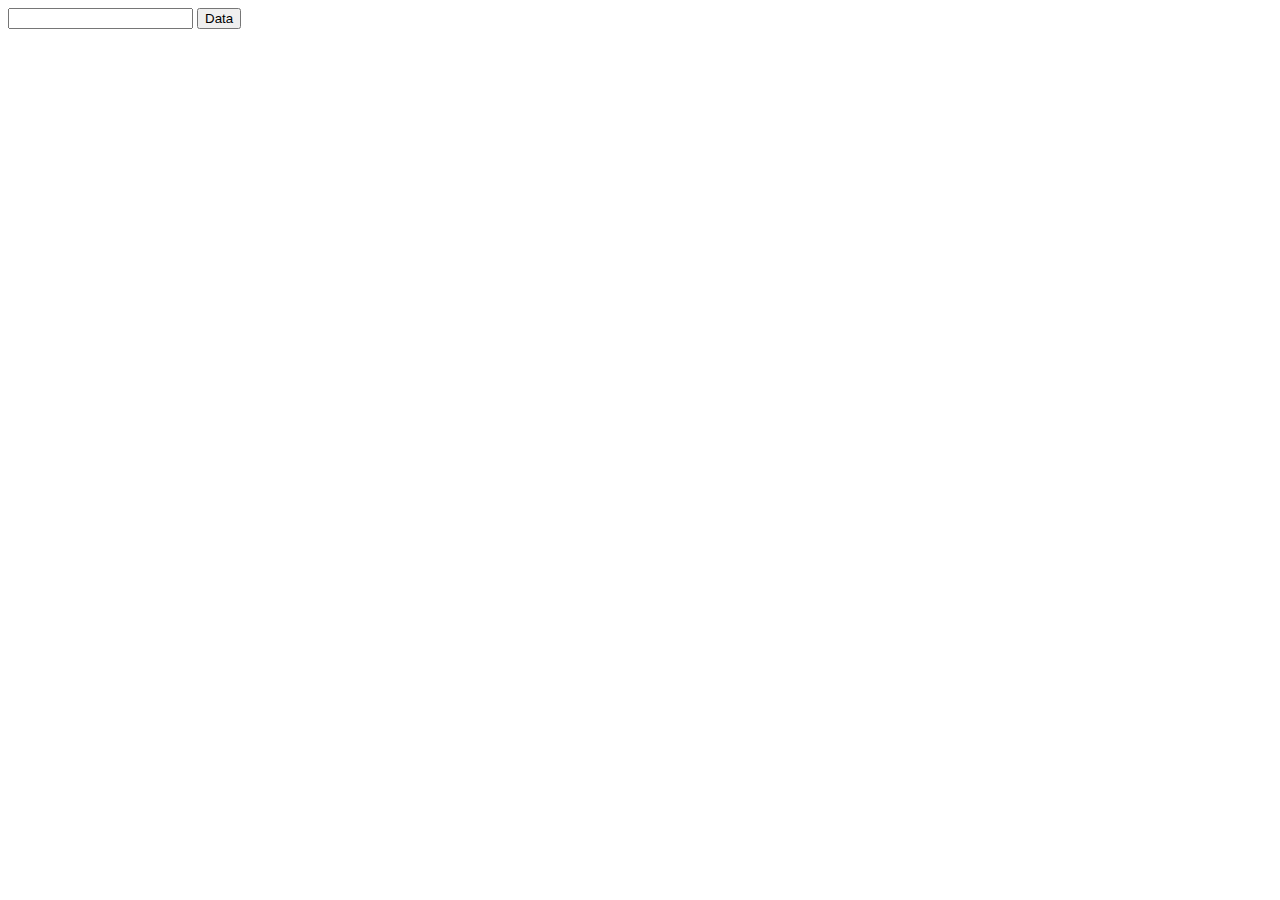
<file: reserves/codethatcalendar2.html>
<html>
	<head>
		<title>Trieu un dia</title>
	</head>
	<link href="ctc.css" rel="stylesheet" type="text/css"/>
		<script language="javascript" src="script/codethatcalendarstd.js"></script>
		<script language="javascript" src="script/scroller_exca.js"></script>
		<script language="javascript">var c1 = new CodeThatCalendar(caldef1);</script>
		<script language="javascript" src="script/scripts.js"></script>
		<script language="javascript">alert("%s");</script>
	<body>
	<form>
		<input readonly type=text name="data_final"/> <input type="button" onClick="c1.popup('data_final')" value="Data"/>
	</form>
	</body>
</html>
</file>
<file: reserves/ctc.css>
.clsBody
{
    BORDER-RIGHT: #DAC6D7 thin solid;
    BORDER-TOP: #C6D7DA thin solid;
    BORDER-LEFT: #C6D7DA thin solid;
    BORDER-BOTTOM: #C6D7DA thin solid;
}

.clsCurrentWeek {
	BORDER-TOP: #c6d7da thin solid; FONT-WEIGHT: bold; FONT-SIZE: 12px; COLOR: #ffffff; BORDER-BOTTOM: #c6d7da thin solid; FONT-FAMILY: Tahoma, Arial, Helvetica, sans-serif; WHITE-SPACE: nowrap; BACKGROUND-COLOR: #8cc6ff; TEXT-DECORATION: none
}

.clsCurrentWeek2 {
	BORDER-TOP: #c6d7da thin solid; FONT-WEIGHT: bold; FONT-SIZE: 12px; COLOR: #000000; BORDER-BOTTOM: #c6d7da thin solid; FONT-FAMILY: Tahoma, Arial, Helvetica, sans-serif; WHITE-SPACE: nowrap; TEXT-DECORATION: none
}

.clsDayName {
	font-size: 12px;
	color: #0c0b5f;
	font-family: Tahoma, Arial, Helvetica, sans-serif;
	white-space: nowrap;
	background-color: #bbbaf5;
	text-decoration: none;
	font-weight: bold;
}
.clsCurrentDay {
	FONT-WEIGHT: bold; FONT-SIZE: 12px; COLOR: #ffffff; FONT-FAMILY: Tahoma, Arial, Helvetica, sans-serif; WHITE-SPACE: nowrap; BACKGROUND-COLOR: #398ce7; TEXT-DECORATION: none
}
.clsWorkDay {
	FONT-SIZE: 12px; COLOR: #000000; FONT-FAMILY: Tahoma, Arial, Helvetica, sans-serif; WHITE-SPACE: nowrap; BACKGROUND-COLOR: #dbeaf5; TEXT-DECORATION: none
}
.clsWorkDay:hover {
	FONT-SIZE: 12px; COLOR: #009400; FONT-FAMILY: Tahoma, Arial, Helvetica, sans-serif; WHITE-SPACE: nowrap; BACKGROUND-COLOR: #dbeaf5; TEXT-DECORATION: underline
}
.clsWorkDayOtherMonth {
	FONT-SIZE: 12px; COLOR: #000000; FONT-FAMILY: Tahoma, Arial, Helvetica, sans-serif; WHITE-SPACE: nowrap; TEXT-DECORATION: none
}
.clsWeekEnd {
	FONT-SIZE: 12px; COLOR: #ff0000; FONT-FAMILY: Tahoma, Arial, Helvetica, sans-serif; WHITE-SPACE: nowrap; BACKGROUND-COLOR: #dbeaf5; TEXT-DECORATION: none
}
.clsWeekEnd:hover {
	FONT-SIZE: 12px; COLOR: #009400; FONT-FAMILY: Tahoma, Arial, Helvetica, sans-serif; WHITE-SPACE: nowrap; BACKGROUND-COLOR: #dbeaf5; TEXT-DECORATION: underline
}
.clsWeekEndOtherMonth {
	FONT-SIZE: 12px; COLOR: #ff0000; FONT-FAMILY: Tahoma, Arial, Helvetica, sans-serif; WHITE-SPACE: nowrap; TEXT-DECORATION: none
}
</file>
